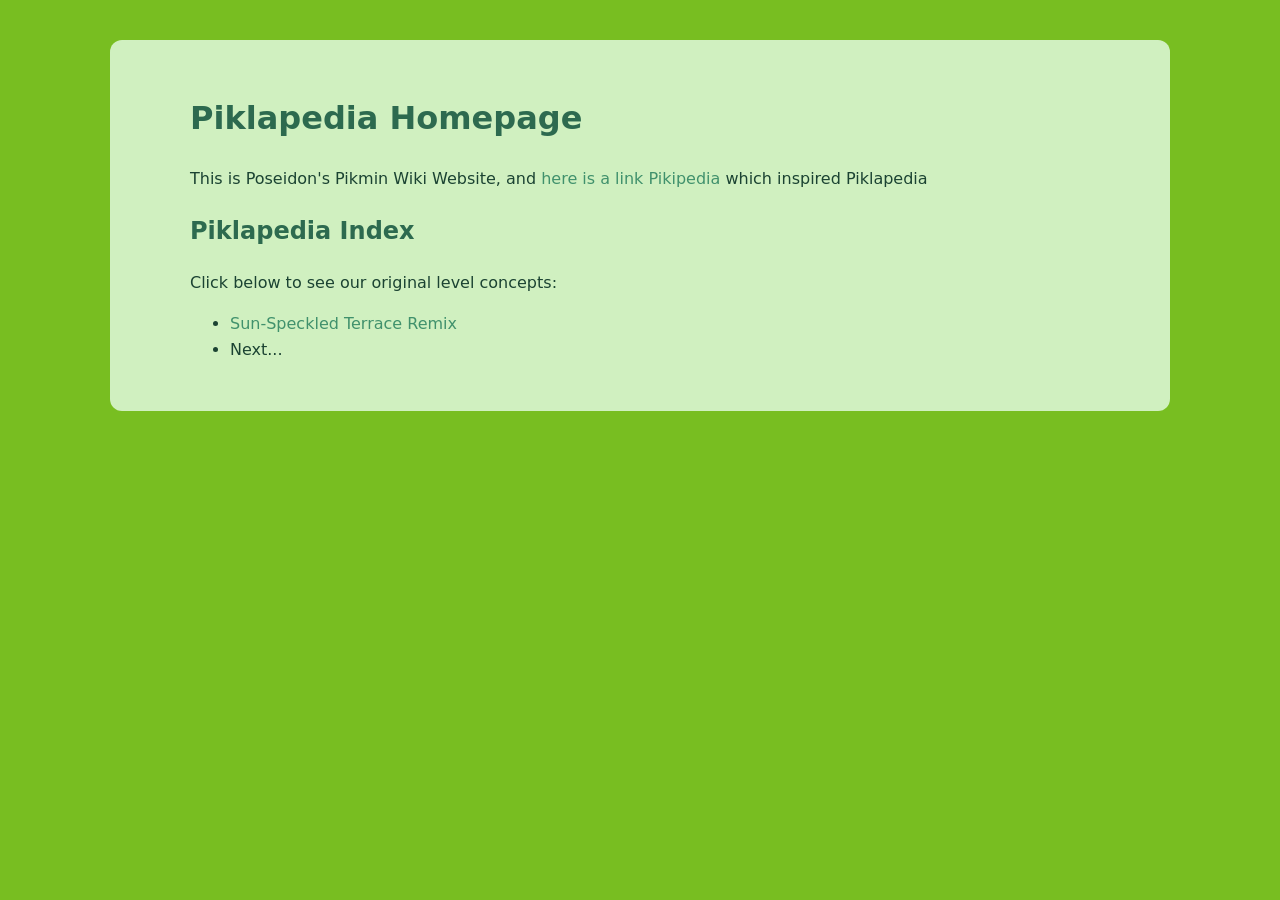
<file: index.html>
<!DOCTYPE html>
<html lang="en">
<link rel="stylesheet" href="css/styles.css?v=2">
<script src="js/main.js" defer></script>
<head>
  <meta charset="UTF-8">
  <title>Piklapedia</title>
</head>
<body>
   <div class="main-content">


      <div>
         <p>
            <h1>Piklapedia Homepage</h1>
             <p>This is Poseidon's Pikmin Wiki Website, and <a href="https://www.pikminwiki.com/">here is a link Pikipedia</a> which inspired Piklapedia</p>
         </p>
      </div>

   
      <div>
         <h2>Piklapedia Index</h2>
         <p>Click below to see our original level concepts:
            <ul>
               <li><a href="https://posyler.github.io/terrace_remix.html">Sun-Speckled Terrace Remix</a></li>
              <li>Next...</li>
            </ul>
         </p>
      </div>
   </div>
</body>
</file>
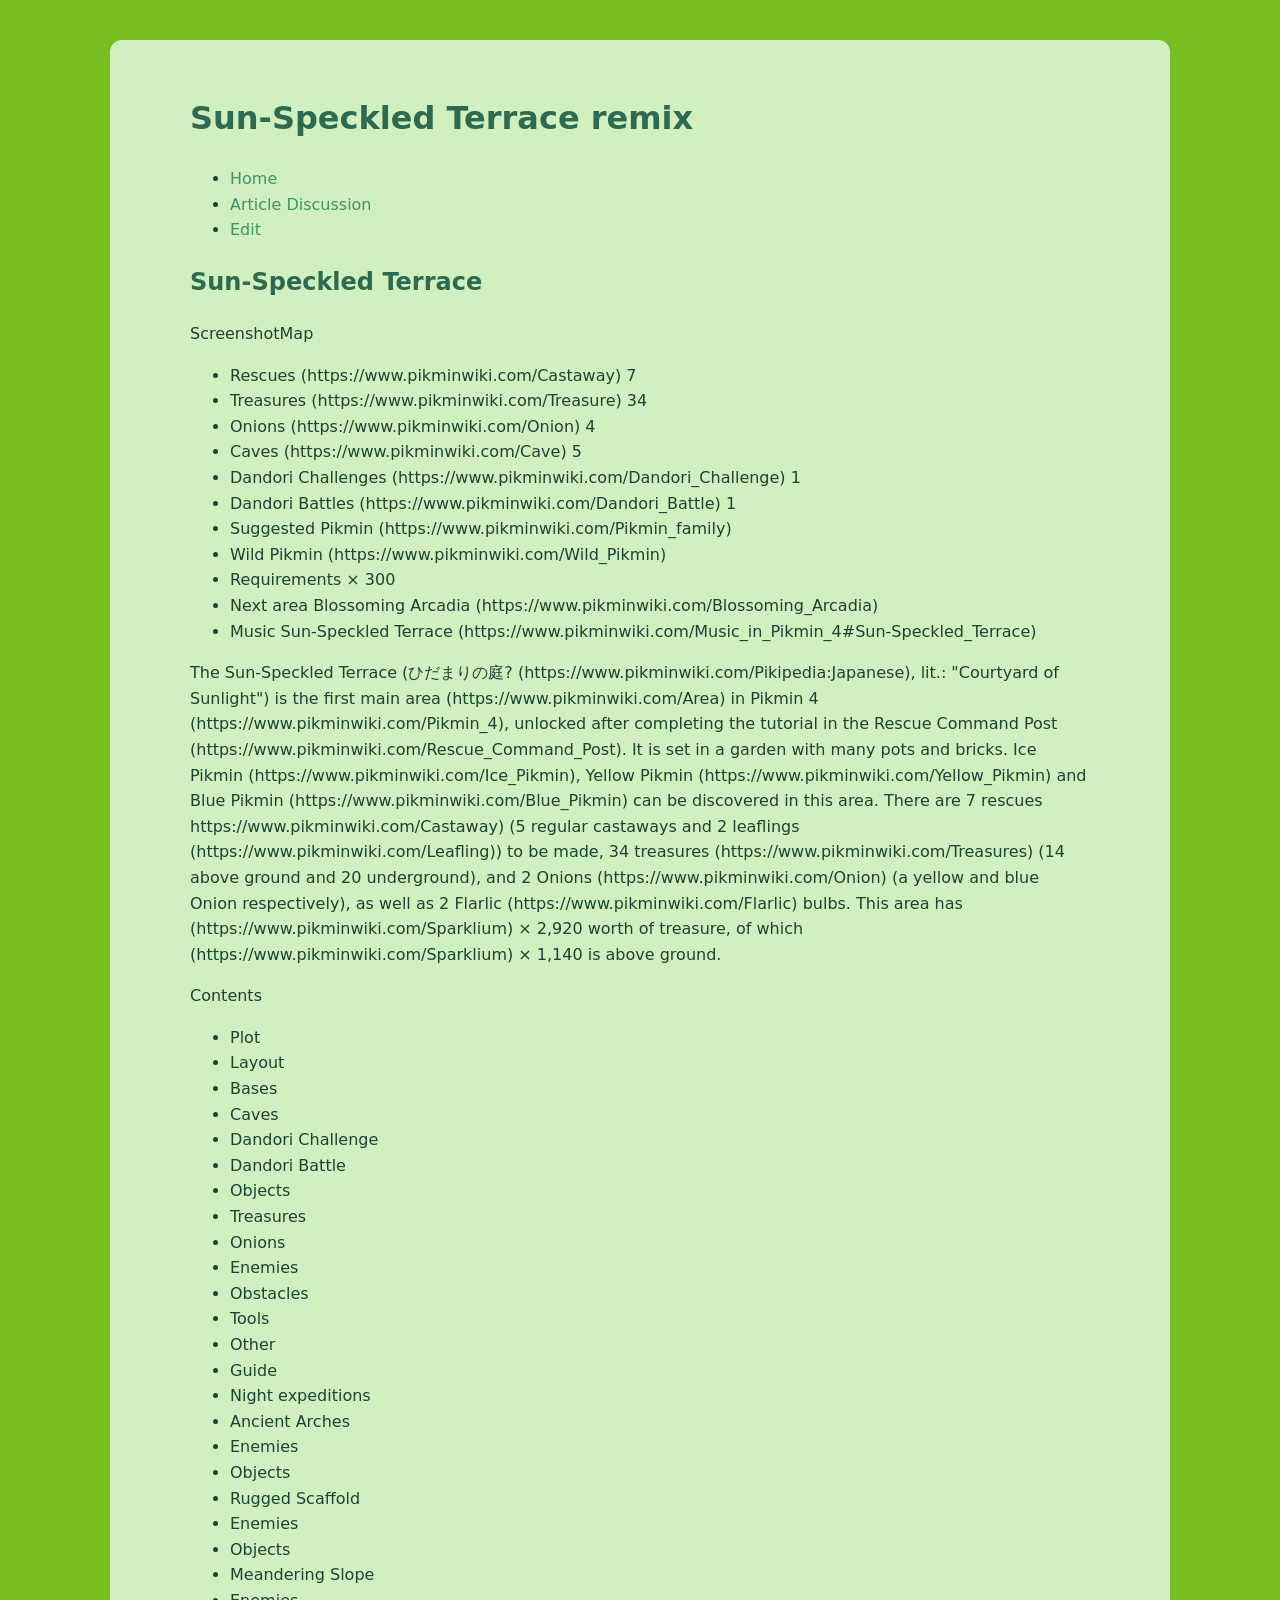
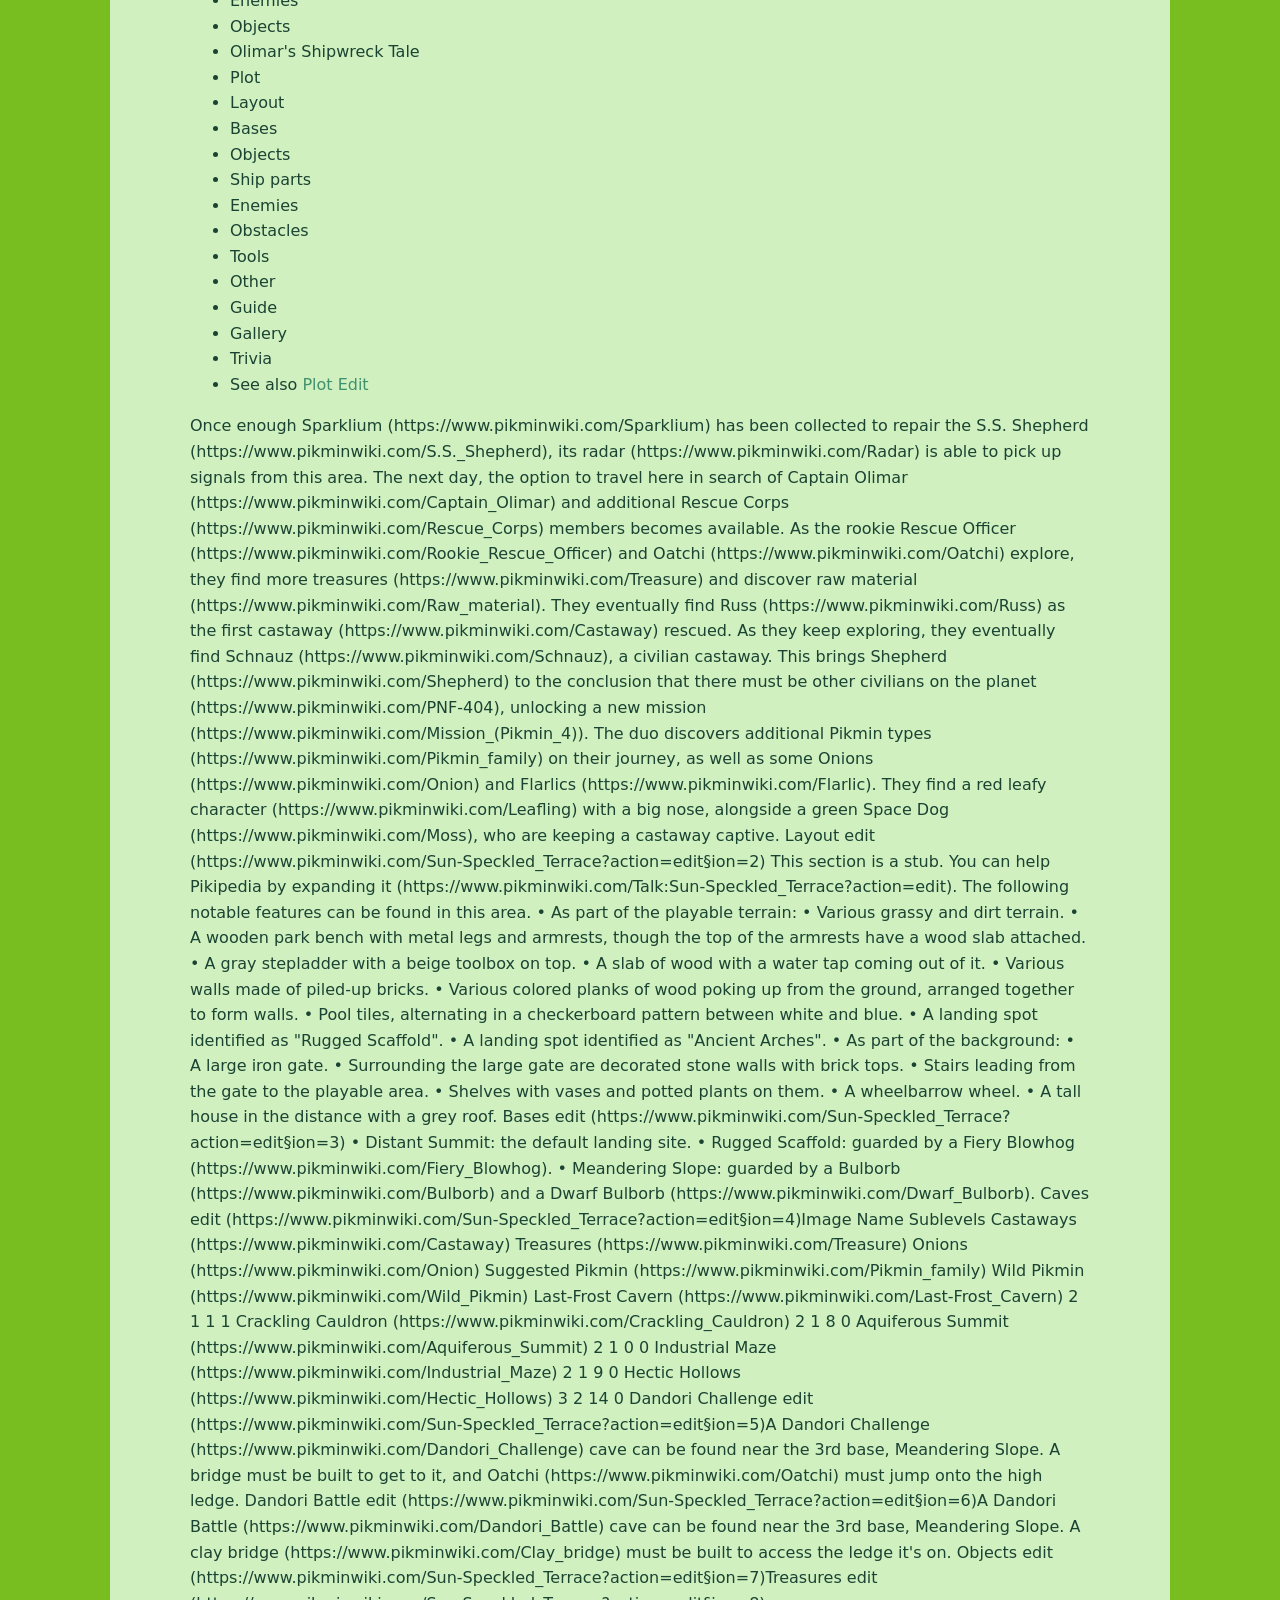
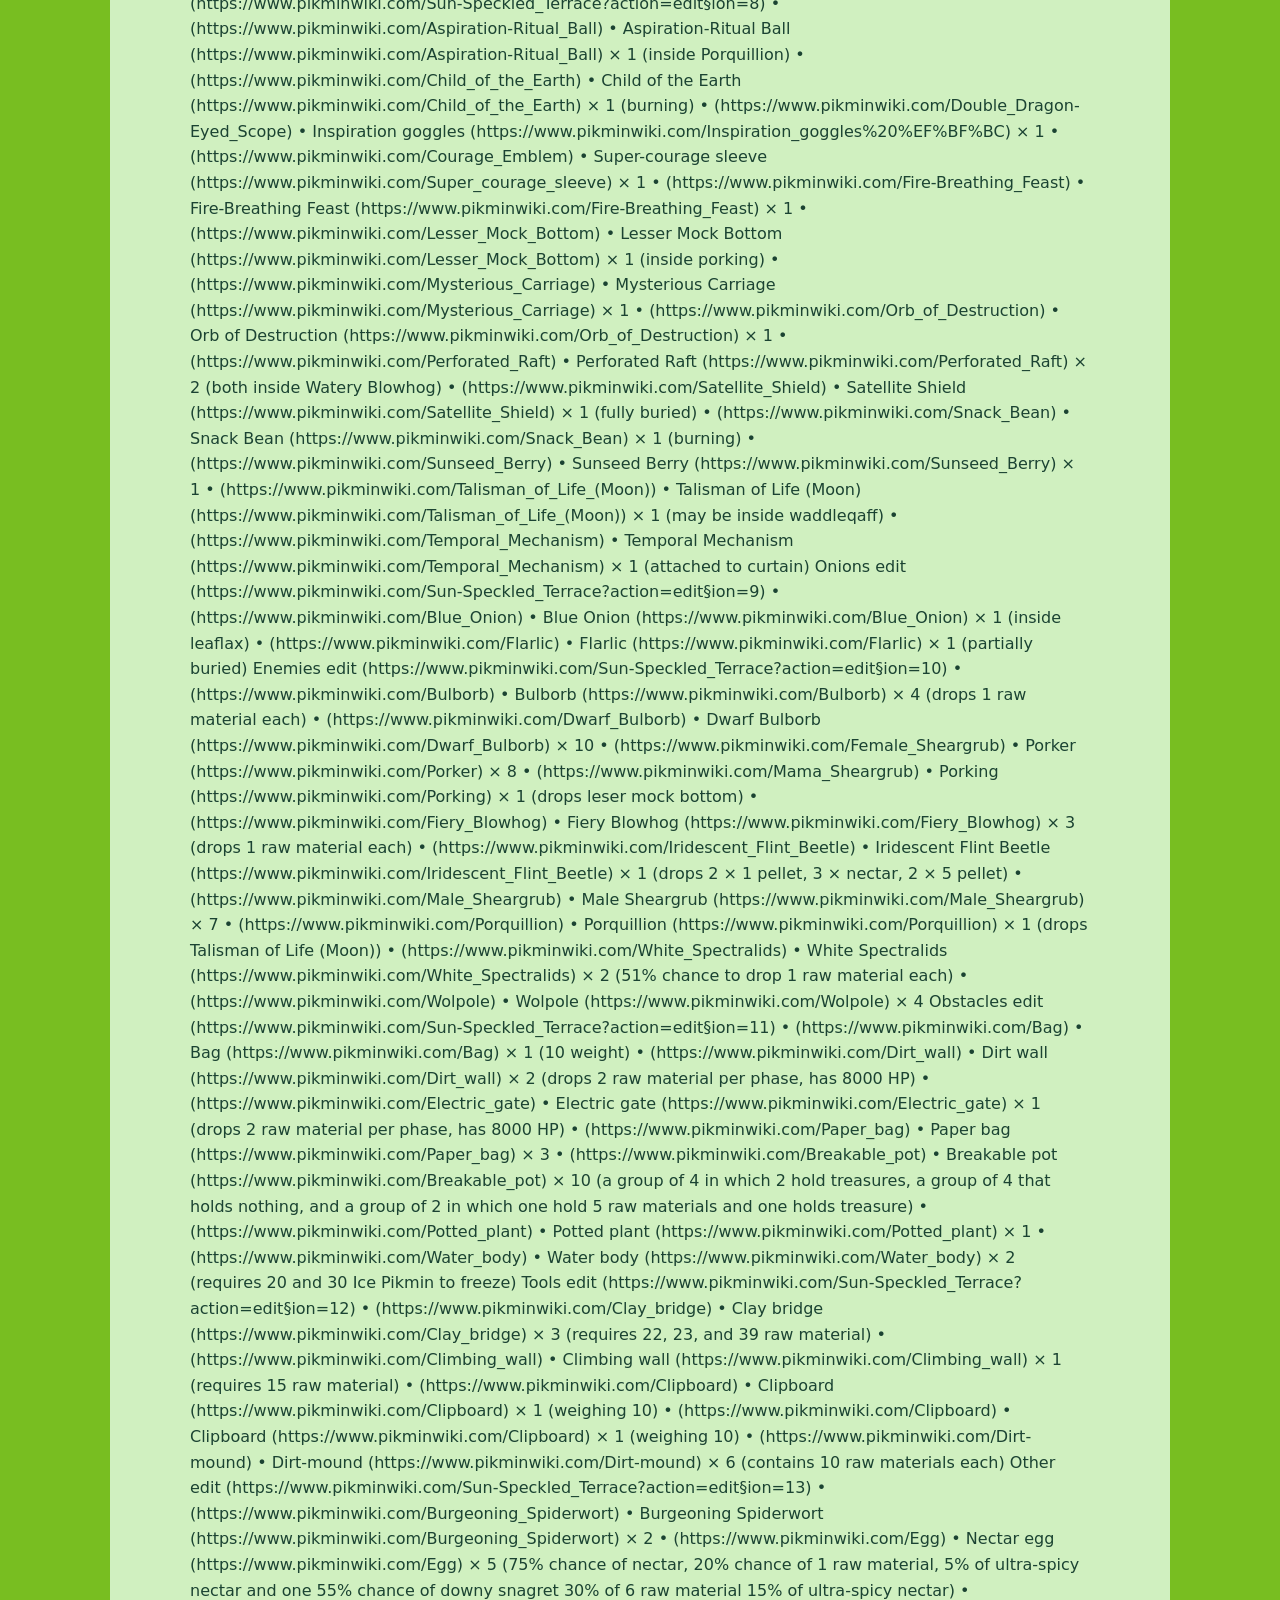
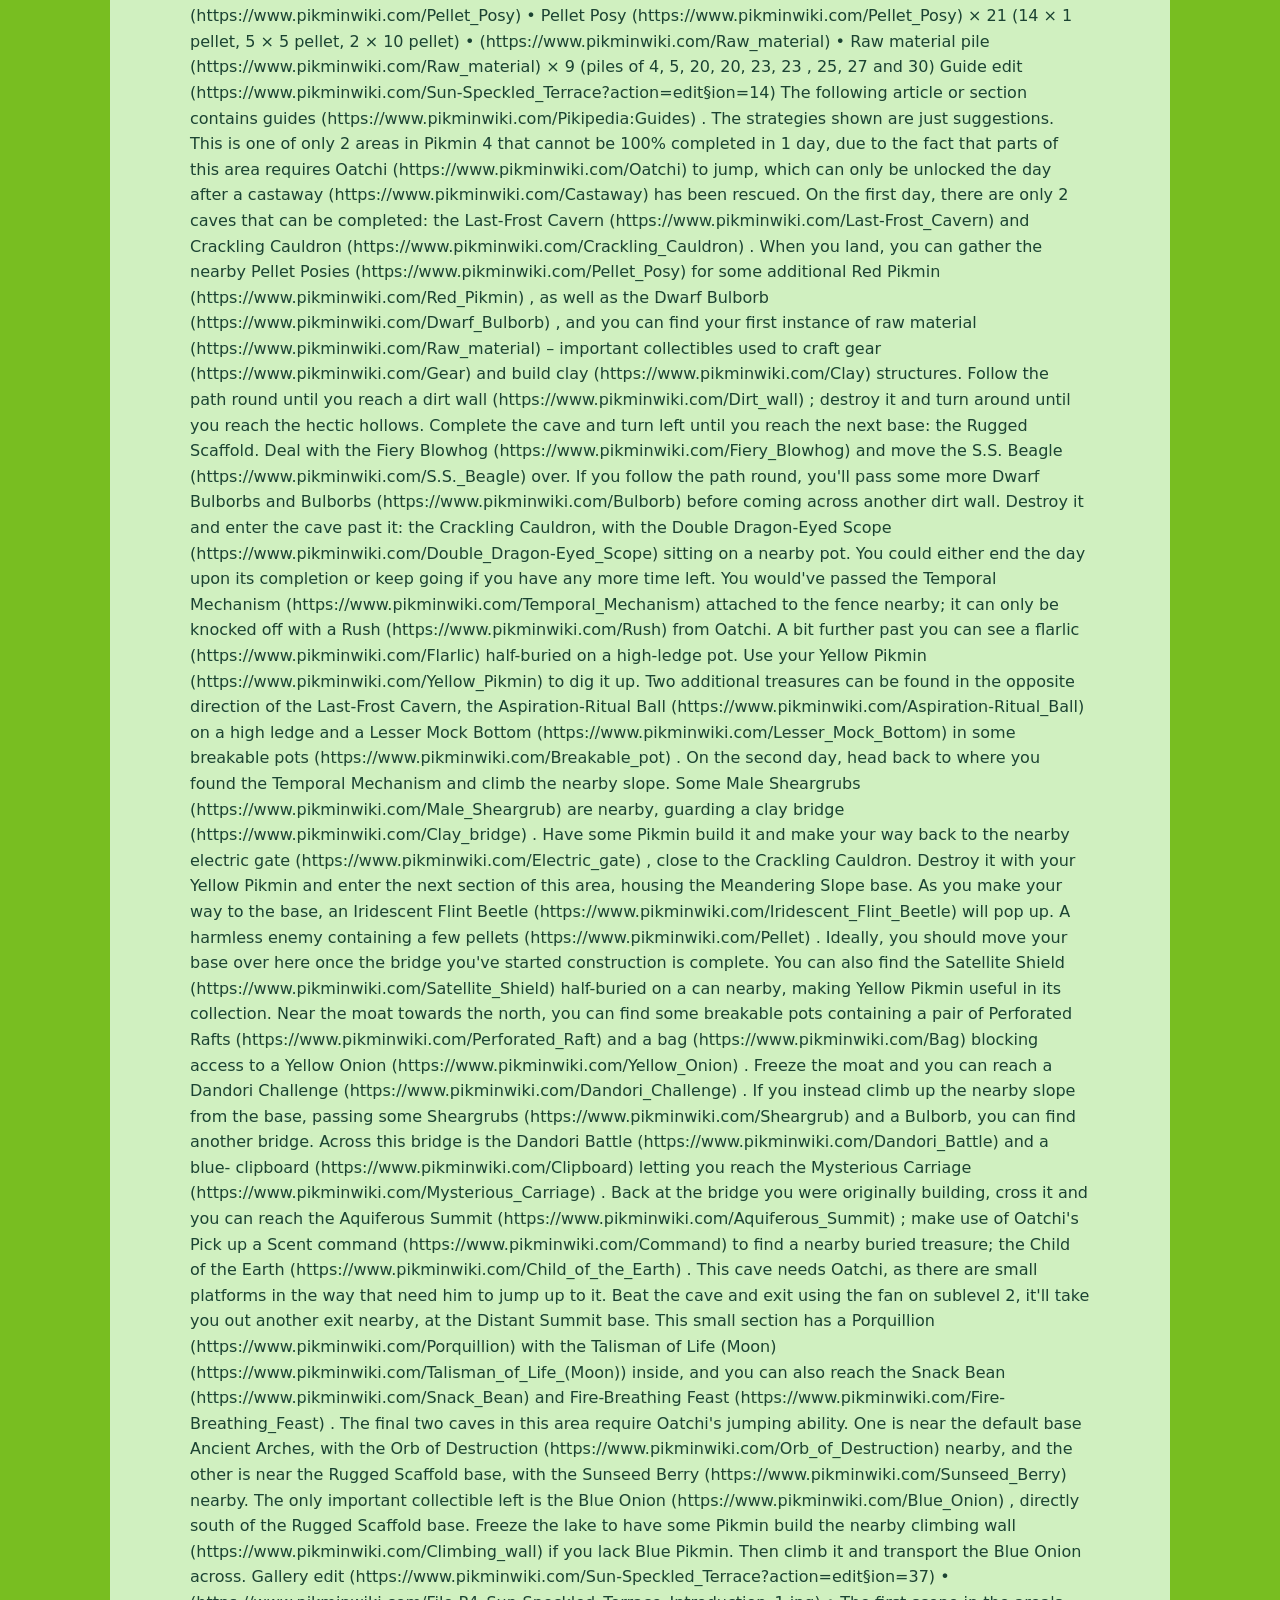
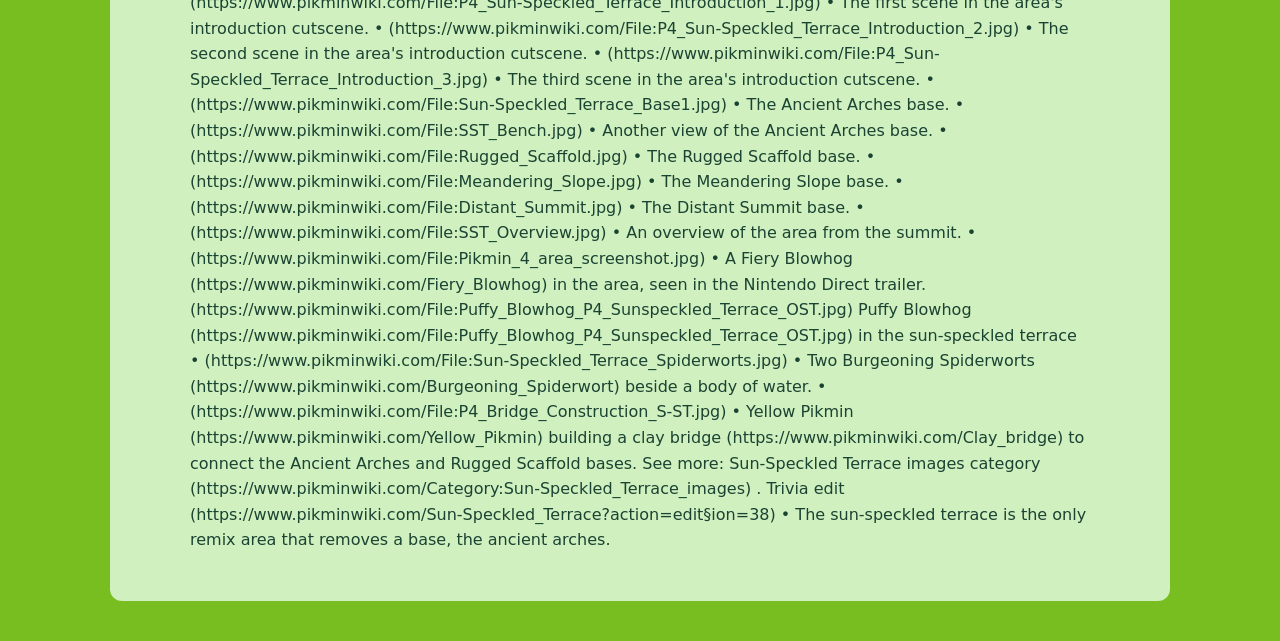
<file: terrace_remix.html>
<!DOCTYPE html>
<html lang="en">
<link rel="stylesheet" href="css/styles.css?v=2">
<script src="js/main.js" defer></script>
<head>
  <meta charset="UTF-8">
  <title>Sun-Speckled Terrace Remix</title>
</head>
<body>
   <div class="main-content">


      <div>
         <p>
            <h1>Sun-Speckled Terrace remix</h1>
            <ul>
               <li><a href="posyler.github.io/index.html">Home</a></li>
               <li><a href="https://www.pikminwiki.com/Talk:Sun-Speckled_Terrace">Article Discussion</a></li>
               <li><a href="https://www.pikminwiki.com/Sun-Speckled_Terrace?action=edit&section=0">Edit</a></li>
            </ul>
         </p>
      </div>

   
      <div>
         <h2>Sun-Speckled Terrace</h2>
         <p>ScreenshotMap
            <ul>
               <li>Rescues (https://www.pikminwiki.com/Castaway) 7</li>
               <li>Treasures (https://www.pikminwiki.com/Treasure) 34</li>
               <li>Onions (https://www.pikminwiki.com/Onion) 4</li>
               <li>Caves (https://www.pikminwiki.com/Cave) 5</li>
               <li>Dandori Challenges (https://www.pikminwiki.com/Dandori_Challenge) 1</li>
               <li>Dandori Battles (https://www.pikminwiki.com/Dandori_Battle) 1</li>
               <li>Suggested Pikmin (https://www.pikminwiki.com/Pikmin_family)</li>
               <li>Wild Pikmin (https://www.pikminwiki.com/Wild_Pikmin)</li>
               <li>Requirements × 300</li>
               <li>Next area Blossoming Arcadia (https://www.pikminwiki.com/Blossoming_Arcadia)</li>
               <li>Music Sun-Speckled Terrace (https://www.pikminwiki.com/Music_in_Pikmin_4#Sun-Speckled_Terrace)</li>
            </ul>
         </p>

         <p>The Sun-Speckled Terrace (ひだまりの庭? (https://www.pikminwiki.com/Pikipedia:Japanese), lit.: "Courtyard of Sunlight") is the first main area (https://www.pikminwiki.com/Area) in Pikmin 4 (https://www.pikminwiki.com/Pikmin_4), unlocked after completing the tutorial in the Rescue Command Post (https://www.pikminwiki.com/Rescue_Command_Post). It is set in a garden with many pots and bricks. Ice Pikmin (https://www.pikminwiki.com/Ice_Pikmin), Yellow Pikmin (https://www.pikminwiki.com/Yellow_Pikmin) and Blue Pikmin (https://www.pikminwiki.com/Blue_Pikmin) can be discovered in this area. There are 7 rescues https://www.pikminwiki.com/Castaway) (5 regular castaways and 2 leaflings (https://www.pikminwiki.com/Leafling)) to be made, 34 treasures (https://www.pikminwiki.com/Treasures) (14 above ground and 20 underground), and 2 Onions (https://www.pikminwiki.com/Onion) (a yellow and blue Onion respectively), as well as 2 Flarlic (https://www.pikminwiki.com/Flarlic) bulbs. This area has (https://www.pikminwiki.com/Sparklium) × 2,920 worth of treasure, of which (https://www.pikminwiki.com/Sparklium) × 1,140 is above ground.
         </p>
      </div>

      <p>Contents
         <ul>
            <li>Plot</li>
            <li>Layout</li>
            <li>Bases</li>
            <li>Caves</li>
            <li>Dandori Challenge</li>
            <li>Dandori Battle</li>
            <li>Objects</li>
            <li>Treasures</li>
            <li>Onions</li>
            <li>Enemies</li>
            <li>Obstacles</li>
            <li>Tools</li>
            <li>Other</li>
            <li>Guide</li>
            <li>Night expeditions</li>
            <li>Ancient Arches</li>
            <li>Enemies</li>
            <li>Objects</li>
            <li>Rugged Scaffold</li>
            <li>Enemies</li>
            <li>Objects</li>
            <li>Meandering Slope</li>
            <li>Enemies</li>
            <li>Objects</li>
            <li>Olimar's Shipwreck Tale</li>
            <li>Plot</li>
            <li>Layout</li>
            <li>Bases</li>
            <li>Objects</li>
            <li>Ship parts</li>
            <li>Enemies</li>
            <li>Obstacles</li>
            <li>Tools</li>
            <li>Other</li>
            <li>Guide</li>
            <li>Gallery</li>
            <li>Trivia</li>
            <li>See also <a href="https://www.pikminwiki.com/Sun-Speckled_Terrace?action=edit&section=1">Plot Edit</a></li>
         </ul>
Once enough Sparklium (https://www.pikminwiki.com/Sparklium) has been collected to repair the S.S. Shepherd (https://www.pikminwiki.com/S.S._Shepherd), its radar (https://www.pikminwiki.com/Radar) is able to pick up signals from this area. The next day, the option to travel here in search of Captain Olimar (https://www.pikminwiki.com/Captain_Olimar) and additional Rescue Corps (https://www.pikminwiki.com/Rescue_Corps) members becomes available. As the rookie Rescue Officer (https://www.pikminwiki.com/Rookie_Rescue_Officer) and Oatchi (https://www.pikminwiki.com/Oatchi) explore, they find more treasures (https://www.pikminwiki.com/Treasure) and discover raw material (https://www.pikminwiki.com/Raw_material). They eventually find Russ (https://www.pikminwiki.com/Russ) as the first castaway (https://www.pikminwiki.com/Castaway) rescued. As they keep exploring, they eventually find Schnauz (https://www.pikminwiki.com/Schnauz), a civilian castaway. This brings Shepherd (https://www.pikminwiki.com/Shepherd) to the conclusion that there must be other civilians on the planet (https://www.pikminwiki.com/PNF-404), unlocking a new mission (https://www.pikminwiki.com/Mission_(Pikmin_4)). The duo discovers additional Pikmin types (https://www.pikminwiki.com/Pikmin_family) on their journey, as well as some Onions (https://www.pikminwiki.com/Onion) and Flarlics (https://www.pikminwiki.com/Flarlic). They find a red leafy character (https://www.pikminwiki.com/Leafling) with a big nose, alongside a green Space Dog (https://www.pikminwiki.com/Moss), who are keeping a castaway captive.

Layout
edit
 (https://www.pikminwiki.com/Sun-Speckled_Terrace?action=edit&section=2)
This section is a stub. You can help Pikipedia by expanding it (https://www.pikminwiki.com/Talk:Sun-Speckled_Terrace?action=edit).
The following notable features can be found in this area.
    •    As part of the playable terrain:
    •    Various grassy and dirt terrain.
    •    A wooden park bench with metal legs and armrests, though the top of the armrests have a wood slab attached.
    •    A gray stepladder with a beige toolbox on top.
    •    A slab of wood with a water tap coming out of it.
    •    Various walls made of piled-up bricks.
    •    Various colored planks of wood poking up from the ground, arranged together to form walls.
    •    Pool tiles, alternating in a checkerboard pattern between white and blue.
    •    A landing spot identified as "Rugged Scaffold".
    •    A landing spot identified as "Ancient Arches".
    •    As part of the background:
    •    A large iron gate.
    •    Surrounding the large gate are decorated stone walls with brick tops.
    •    Stairs leading from the gate to the playable area.
    •    Shelves with vases and potted plants on them.
    •    A wheelbarrow wheel.
    •    A tall house in the distance with a grey roof.
Bases
edit
 (https://www.pikminwiki.com/Sun-Speckled_Terrace?action=edit&section=3)    •    Distant Summit: the default landing site.
    •    Rugged Scaffold: guarded by a Fiery Blowhog (https://www.pikminwiki.com/Fiery_Blowhog).
    •    Meandering Slope: guarded by a Bulborb (https://www.pikminwiki.com/Bulborb) and a Dwarf Bulborb (https://www.pikminwiki.com/Dwarf_Bulborb).

Caves
edit
 (https://www.pikminwiki.com/Sun-Speckled_Terrace?action=edit&section=4)Image
Name
Sublevels
Castaways (https://www.pikminwiki.com/Castaway)
Treasures (https://www.pikminwiki.com/Treasure)
Onions (https://www.pikminwiki.com/Onion)
Suggested Pikmin (https://www.pikminwiki.com/Pikmin_family)
Wild Pikmin (https://www.pikminwiki.com/Wild_Pikmin)

Last-Frost Cavern (https://www.pikminwiki.com/Last-Frost_Cavern)
2
1
1
1



Crackling Cauldron (https://www.pikminwiki.com/Crackling_Cauldron)
2
1
8
0



Aquiferous Summit (https://www.pikminwiki.com/Aquiferous_Summit)
2
1
0
0



Industrial Maze (https://www.pikminwiki.com/Industrial_Maze)
2
1
9
0



Hectic Hollows (https://www.pikminwiki.com/Hectic_Hollows)
3
2
14
0


Dandori Challenge
edit
 (https://www.pikminwiki.com/Sun-Speckled_Terrace?action=edit&section=5)A Dandori Challenge (https://www.pikminwiki.com/Dandori_Challenge) cave can be found near the 3rd base, Meandering Slope. A bridge must be built to get to it, and Oatchi (https://www.pikminwiki.com/Oatchi) must jump onto the high ledge.
Dandori Battle
edit
 (https://www.pikminwiki.com/Sun-Speckled_Terrace?action=edit&section=6)A Dandori Battle (https://www.pikminwiki.com/Dandori_Battle) cave can be found near the 3rd base, Meandering Slope. A clay bridge (https://www.pikminwiki.com/Clay_bridge) must be built to access the ledge it's on.

Objects
edit
 (https://www.pikminwiki.com/Sun-Speckled_Terrace?action=edit&section=7)Treasures
edit
 (https://www.pikminwiki.com/Sun-Speckled_Terrace?action=edit&section=8)    •   



 (https://www.pikminwiki.com/Aspiration-Ritual_Ball)
    •     Aspiration-Ritual Ball (https://www.pikminwiki.com/Aspiration-Ritual_Ball) × 1 (inside Porquillion)
    •   



 (https://www.pikminwiki.com/Child_of_the_Earth)
    •     Child of the Earth (https://www.pikminwiki.com/Child_of_the_Earth) × 1 (burning)
    •   



 (https://www.pikminwiki.com/Double_Dragon-Eyed_Scope)
    •     Inspiration goggles  (https://www.pikminwiki.com/Inspiration_goggles%20%EF%BF%BC) × 1
    •   



 (https://www.pikminwiki.com/Courage_Emblem)
    •     Super-courage sleeve (https://www.pikminwiki.com/Super_courage_sleeve) × 1
    •   



 (https://www.pikminwiki.com/Fire-Breathing_Feast)
    •     Fire-Breathing Feast (https://www.pikminwiki.com/Fire-Breathing_Feast) × 1
    •   



 (https://www.pikminwiki.com/Lesser_Mock_Bottom)
    •     Lesser Mock Bottom (https://www.pikminwiki.com/Lesser_Mock_Bottom) × 1 (inside porking)
    •   



 (https://www.pikminwiki.com/Mysterious_Carriage)
    •     Mysterious Carriage (https://www.pikminwiki.com/Mysterious_Carriage) × 1
    •   



 (https://www.pikminwiki.com/Orb_of_Destruction)
    •     Orb of Destruction (https://www.pikminwiki.com/Orb_of_Destruction) × 1
    •   



 (https://www.pikminwiki.com/Perforated_Raft)
    •     Perforated Raft (https://www.pikminwiki.com/Perforated_Raft) × 2 (both inside Watery Blowhog)
    •   



 (https://www.pikminwiki.com/Satellite_Shield)
    •     Satellite Shield (https://www.pikminwiki.com/Satellite_Shield) × 1 (fully buried)
    •   



 (https://www.pikminwiki.com/Snack_Bean)
    •     Snack Bean (https://www.pikminwiki.com/Snack_Bean) × 1 (burning)
    •   



 (https://www.pikminwiki.com/Sunseed_Berry)
    •     Sunseed Berry (https://www.pikminwiki.com/Sunseed_Berry) × 1
    •   



 (https://www.pikminwiki.com/Talisman_of_Life_(Moon))
    •     Talisman of Life (Moon) (https://www.pikminwiki.com/Talisman_of_Life_(Moon)) × 1 (may be inside waddleqaff)
    •   



 (https://www.pikminwiki.com/Temporal_Mechanism)
    •     Temporal Mechanism (https://www.pikminwiki.com/Temporal_Mechanism) × 1 (attached to curtain)
Onions
edit
 (https://www.pikminwiki.com/Sun-Speckled_Terrace?action=edit&section=9)    •   



 (https://www.pikminwiki.com/Blue_Onion)
    •     Blue Onion (https://www.pikminwiki.com/Blue_Onion) × 1 (inside leaflax)
    •   



 (https://www.pikminwiki.com/Flarlic)
    •     Flarlic (https://www.pikminwiki.com/Flarlic) × 1 (partially buried)
Enemies
edit
 (https://www.pikminwiki.com/Sun-Speckled_Terrace?action=edit&section=10)    •   



 (https://www.pikminwiki.com/Bulborb)
    •     Bulborb (https://www.pikminwiki.com/Bulborb) × 4 (drops 1 raw material each)
    •   



 (https://www.pikminwiki.com/Dwarf_Bulborb)
    •     Dwarf Bulborb (https://www.pikminwiki.com/Dwarf_Bulborb) × 10
    •   



 (https://www.pikminwiki.com/Female_Sheargrub)
    •     Porker (https://www.pikminwiki.com/Porker) × 8   
    •   



 (https://www.pikminwiki.com/Mama_Sheargrub)
    •     Porking (https://www.pikminwiki.com/Porking) × 1 (drops leser mock bottom)
    •   



 (https://www.pikminwiki.com/Fiery_Blowhog)
    •     Fiery Blowhog (https://www.pikminwiki.com/Fiery_Blowhog) × 3 (drops 1 raw material each)
    •   



 (https://www.pikminwiki.com/Iridescent_Flint_Beetle)
    •     Iridescent Flint Beetle (https://www.pikminwiki.com/Iridescent_Flint_Beetle) × 1 (drops 2 × 1 pellet, 3 × nectar, 2 × 5 pellet)
    •   



 (https://www.pikminwiki.com/Male_Sheargrub)
    •     Male Sheargrub (https://www.pikminwiki.com/Male_Sheargrub) × 7
    •   



 (https://www.pikminwiki.com/Porquillion)
    •     Porquillion (https://www.pikminwiki.com/Porquillion) × 1 (drops Talisman of Life (Moon))
    •   



 (https://www.pikminwiki.com/White_Spectralids)
    •     White Spectralids (https://www.pikminwiki.com/White_Spectralids) × 2 (51% chance to drop 1 raw material each)
    •   



 (https://www.pikminwiki.com/Wolpole)
    •     Wolpole (https://www.pikminwiki.com/Wolpole) × 4
Obstacles
edit
 (https://www.pikminwiki.com/Sun-Speckled_Terrace?action=edit&section=11)    •   



 (https://www.pikminwiki.com/Bag)
    •     Bag (https://www.pikminwiki.com/Bag) × 1 (10 weight)
    •   



 (https://www.pikminwiki.com/Dirt_wall)
    •     Dirt wall (https://www.pikminwiki.com/Dirt_wall) × 2 (drops 2 raw material per phase, has 8000 HP)
    •   



 (https://www.pikminwiki.com/Electric_gate)
    •     Electric gate (https://www.pikminwiki.com/Electric_gate) × 1 (drops 2 raw material per phase, has 8000 HP)
    •   



 (https://www.pikminwiki.com/Paper_bag)
    •     Paper bag (https://www.pikminwiki.com/Paper_bag) × 3
    •   



 (https://www.pikminwiki.com/Breakable_pot)
    •     Breakable pot (https://www.pikminwiki.com/Breakable_pot) × 10 (a group of 4 in which 2 hold treasures, a group of 4 that holds nothing, and a group of 2 in which one hold 5 raw materials and one holds treasure)
    •   



 (https://www.pikminwiki.com/Potted_plant)
    •     Potted plant (https://www.pikminwiki.com/Potted_plant) × 1
    •   



 (https://www.pikminwiki.com/Water_body)
    •     Water body (https://www.pikminwiki.com/Water_body) × 2 (requires 20 and 30 Ice Pikmin to freeze)
Tools
edit
 (https://www.pikminwiki.com/Sun-Speckled_Terrace?action=edit&section=12)    •   



 (https://www.pikminwiki.com/Clay_bridge)
    •     Clay bridge (https://www.pikminwiki.com/Clay_bridge) × 3 (requires 22, 23, and 39 raw material)
    •   



 (https://www.pikminwiki.com/Climbing_wall)
    •     Climbing wall (https://www.pikminwiki.com/Climbing_wall) × 1 (requires 15 raw material)
    •   



 (https://www.pikminwiki.com/Clipboard)
    •     Clipboard (https://www.pikminwiki.com/Clipboard) × 1 (weighing 10)
    •   



 (https://www.pikminwiki.com/Clipboard)
    •     Clipboard (https://www.pikminwiki.com/Clipboard) × 1 (weighing 10)
    •   



 (https://www.pikminwiki.com/Dirt-mound)
    •     Dirt-mound (https://www.pikminwiki.com/Dirt-mound) × 6 (contains 10 raw materials each)
Other
edit
 (https://www.pikminwiki.com/Sun-Speckled_Terrace?action=edit&section=13)    •   



 (https://www.pikminwiki.com/Burgeoning_Spiderwort)
    •     Burgeoning Spiderwort (https://www.pikminwiki.com/Burgeoning_Spiderwort) × 2
    •   



 (https://www.pikminwiki.com/Egg)
    •     Nectar egg (https://www.pikminwiki.com/Egg) × 5 (75% chance of nectar, 20% chance of 1 raw material, 5% of ultra-spicy nectar and one 55% chance of downy snagret 30% of 6 raw material 15% of ultra-spicy nectar)
    •   



 (https://www.pikminwiki.com/Pellet_Posy)
    •     Pellet Posy (https://www.pikminwiki.com/Pellet_Posy) × 21 (14 × 1 pellet, 5 × 5 pellet, 2 × 10 pellet)
    •   



 (https://www.pikminwiki.com/Raw_material)
    •     Raw material pile (https://www.pikminwiki.com/Raw_material) × 9 (piles of 4, 5, 20, 20, 23, 23
, 25, 27 and 30)


Guide

edit
 (https://www.pikminwiki.com/Sun-Speckled_Terrace?action=edit&section=14)
The following article or section contains
guides (https://www.pikminwiki.com/Pikipedia:Guides)
.
The strategies shown are just suggestions.

This is one of only 2 areas in Pikmin 4 that cannot be 100% completed in 1 day, due to the fact that parts of this area requires
Oatchi (https://www.pikminwiki.com/Oatchi)
 to jump, which can only be unlocked the day after a
castaway (https://www.pikminwiki.com/Castaway)
 has been rescued.

On the first day, there are only 2 caves that can be completed: the
Last-Frost Cavern (https://www.pikminwiki.com/Last-Frost_Cavern)
 and
Crackling Cauldron (https://www.pikminwiki.com/Crackling_Cauldron)
. When you land, you can gather the nearby
Pellet Posies (https://www.pikminwiki.com/Pellet_Posy)
 for some additional
Red Pikmin (https://www.pikminwiki.com/Red_Pikmin)
, as well as the
Dwarf Bulborb (https://www.pikminwiki.com/Dwarf_Bulborb)
, and you can find your first instance of
raw material (https://www.pikminwiki.com/Raw_material)
 – important collectibles used to craft
gear (https://www.pikminwiki.com/Gear)
 and build
clay (https://www.pikminwiki.com/Clay)
 structures.
Follow the path round until you reach a
dirt wall (https://www.pikminwiki.com/Dirt_wall)
; destroy it and turn around until you reach the hectic hollows. Complete the cave and turn left until you reach the next base: the Rugged Scaffold. Deal with the
Fiery Blowhog (https://www.pikminwiki.com/Fiery_Blowhog)
 and move the
S.S. Beagle (https://www.pikminwiki.com/S.S._Beagle)
 over. If you follow the path round, you'll pass some more Dwarf Bulborbs and
Bulborbs (https://www.pikminwiki.com/Bulborb)
 before coming across another dirt wall. Destroy it and enter the cave past it: the Crackling Cauldron, with the
Double Dragon-Eyed Scope (https://www.pikminwiki.com/Double_Dragon-Eyed_Scope)
 sitting on a nearby pot. You could either end the day upon its completion or keep going if you have any more time left. You would've passed the
Temporal Mechanism (https://www.pikminwiki.com/Temporal_Mechanism)
 attached to the fence nearby; it can only be knocked off with a
Rush (https://www.pikminwiki.com/Rush)
 from Oatchi. A bit further past you can see a
flarlic (https://www.pikminwiki.com/Flarlic)
 half-buried on a high-ledge pot. Use your
Yellow Pikmin (https://www.pikminwiki.com/Yellow_Pikmin)
 to dig it up. Two additional treasures can be found in the opposite direction of the Last-Frost Cavern, the
Aspiration-Ritual Ball (https://www.pikminwiki.com/Aspiration-Ritual_Ball)
 on a high ledge and a
Lesser Mock Bottom (https://www.pikminwiki.com/Lesser_Mock_Bottom)
 in some
breakable pots (https://www.pikminwiki.com/Breakable_pot)
.
On the second day, head back to where you found the Temporal Mechanism and climb the nearby slope. Some
Male Sheargrubs (https://www.pikminwiki.com/Male_Sheargrub)
 are nearby, guarding a
clay bridge (https://www.pikminwiki.com/Clay_bridge)
. Have some Pikmin build it and make your way back to the nearby
electric gate (https://www.pikminwiki.com/Electric_gate)
, close to the Crackling Cauldron. Destroy it with your Yellow Pikmin and enter the next section of this area, housing the Meandering Slope base. As you make your way to the base, an
Iridescent Flint Beetle (https://www.pikminwiki.com/Iridescent_Flint_Beetle)
 will pop up. A harmless enemy containing a few
pellets (https://www.pikminwiki.com/Pellet)
. Ideally, you should move your base over here once the bridge you've started construction is complete. You can also find the
Satellite Shield (https://www.pikminwiki.com/Satellite_Shield)
 half-buried on a can nearby, making Yellow Pikmin useful in its collection. Near the moat towards the north, you can find some breakable pots containing a pair of
Perforated Rafts (https://www.pikminwiki.com/Perforated_Raft)
 and a
bag (https://www.pikminwiki.com/Bag)
 blocking access to a
Yellow Onion (https://www.pikminwiki.com/Yellow_Onion)
. Freeze the moat and you can reach a
Dandori Challenge (https://www.pikminwiki.com/Dandori_Challenge)
. If you instead climb up the nearby slope from the base, passing some
Sheargrubs (https://www.pikminwiki.com/Sheargrub)
 and a Bulborb, you can find another bridge. Across this bridge is the
Dandori Battle (https://www.pikminwiki.com/Dandori_Battle)
 and a blue-
clipboard (https://www.pikminwiki.com/Clipboard)
 letting you reach the
Mysterious Carriage (https://www.pikminwiki.com/Mysterious_Carriage)
.
Back at the bridge you were originally building, cross it and you can reach the
Aquiferous Summit (https://www.pikminwiki.com/Aquiferous_Summit)
; make use of Oatchi's Pick up a Scent
command (https://www.pikminwiki.com/Command)
 to find a nearby buried treasure; the
Child of the Earth (https://www.pikminwiki.com/Child_of_the_Earth)
. This cave needs Oatchi, as there are small platforms in the way that need him to jump up to it. Beat the cave and exit using the fan on sublevel 2, it'll take you out another exit nearby, at the Distant Summit base. This small section has a
Porquillion (https://www.pikminwiki.com/Porquillion)
 with the
Talisman of Life (Moon) (https://www.pikminwiki.com/Talisman_of_Life_(Moon))
 inside, and you can also reach the
Snack Bean (https://www.pikminwiki.com/Snack_Bean)
 and
Fire-Breathing Feast (https://www.pikminwiki.com/Fire-Breathing_Feast)
.
The final two caves in this area require Oatchi's jumping ability. One is near the default base Ancient Arches, with the
Orb of Destruction (https://www.pikminwiki.com/Orb_of_Destruction)
 nearby, and the other is near the Rugged Scaffold base, with the
Sunseed Berry (https://www.pikminwiki.com/Sunseed_Berry)
 nearby. The only important collectible left is the
Blue Onion (https://www.pikminwiki.com/Blue_Onion)
, directly south of the Rugged Scaffold base. Freeze the lake to have some Pikmin build the nearby
climbing wall (https://www.pikminwiki.com/Climbing_wall)
 if you lack Blue Pikmin. Then climb it and transport the Blue Onion across.

Gallery

edit
 (https://www.pikminwiki.com/Sun-Speckled_Terrace?action=edit&section=37)
    •   



 (https://www.pikminwiki.com/File:P4_Sun-Speckled_Terrace_Introduction_1.jpg)
    •   


The first scene in the area's introduction cutscene.



    •   



 (https://www.pikminwiki.com/File:P4_Sun-Speckled_Terrace_Introduction_2.jpg)
    •   


The second scene in the area's introduction cutscene.



    •   



 (https://www.pikminwiki.com/File:P4_Sun-Speckled_Terrace_Introduction_3.jpg)
    •   


The third scene in the area's introduction cutscene.



    •   



 (https://www.pikminwiki.com/File:Sun-Speckled_Terrace_Base1.jpg)
    •   


The Ancient Arches base.



    •   



 (https://www.pikminwiki.com/File:SST_Bench.jpg)
    •   


Another view of the Ancient Arches base.



    •   



 (https://www.pikminwiki.com/File:Rugged_Scaffold.jpg)
    •   


The Rugged Scaffold base.



    •   



 (https://www.pikminwiki.com/File:Meandering_Slope.jpg)
    •   


The Meandering Slope base.



    •   



 (https://www.pikminwiki.com/File:Distant_Summit.jpg)
    •   


The Distant Summit base.



    •   



 (https://www.pikminwiki.com/File:SST_Overview.jpg)
    •   


An overview of the area from the summit.



    •   



 (https://www.pikminwiki.com/File:Pikmin_4_area_screenshot.jpg)
    •   


A
Fiery Blowhog (https://www.pikminwiki.com/Fiery_Blowhog)
 in the area, seen in the Nintendo Direct trailer.

  (https://www.pikminwiki.com/File:Puffy_Blowhog_P4_Sunspeckled_Terrace_OST.jpg)



Puffy Blowhog  (https://www.pikminwiki.com/File:Puffy_Blowhog_P4_Sunspeckled_Terrace_OST.jpg)
in the sun-speckled terrace



    •   



 (https://www.pikminwiki.com/File:Sun-Speckled_Terrace_Spiderworts.jpg)
    •   


Two
Burgeoning Spiderworts (https://www.pikminwiki.com/Burgeoning_Spiderwort)
 beside a body of water.



    •   



 (https://www.pikminwiki.com/File:P4_Bridge_Construction_S-ST.jpg)
    •   



Yellow Pikmin (https://www.pikminwiki.com/Yellow_Pikmin)
 building a
clay bridge (https://www.pikminwiki.com/Clay_bridge)
 to connect the Ancient Arches and Rugged Scaffold bases.


See more:
Sun-Speckled Terrace images category (https://www.pikminwiki.com/Category:Sun-Speckled_Terrace_images)
.


Trivia

edit
 (https://www.pikminwiki.com/Sun-Speckled_Terrace?action=edit&section=38)
    •   
The sun-speckled terrace is the only remix area that removes a base, the ancient arches.


   </p>
 </div>
</body>
</html>
</file>
<file: css/styles.css>
* Global page styling */
* {
  box-sizing: border-box;
}

body {
  margin: 0;
  padding: 40px; /* vertical padding remains */
  font-family: system-ui, -apple-system, BlinkMacSystemFont, "Segoe UI",
    Roboto, Oxygen, Ubuntu, Cantarell, "Open Sans", "Helvetica Neue",
    sans-serif;

  background-color: #78be21; /* green */
  color: #1b4332; /* deep green text */
  line-height: 1.6;
}

/* Content container */
.main-content {
  max-width: 900px;           /* max width of content */
  margin: 0 auto;             /* center horizontally */
  padding: 32px 80px;         /* vertical 32px, horizontal 80px */
  background-color: #D0F0C0;  /* green */
  border-radius: 12px;
}

/* Headings */
h1, h2, h3 {
  color: #2d6a4f;
}

/* Links */
a {
  color: #40916c;
  text-decoration: none;
}

a:hover {
  text-decoration: underline;
}
</file>
